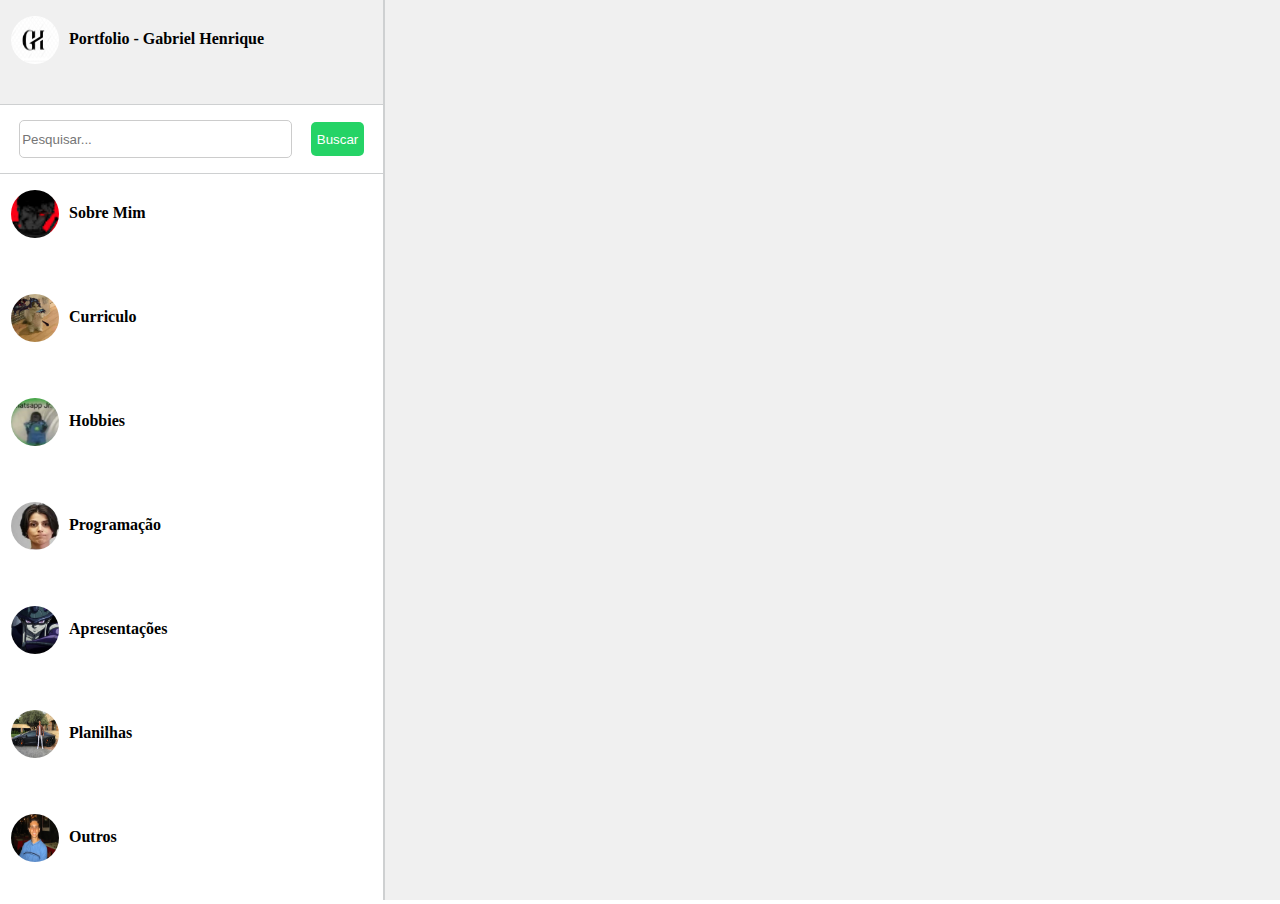
<file: index.html>
<!DOCTYPE html>
<html>
<head>
  <title>Gabriel Henrique</title>
  <link rel="shortcut icon" href="gh logo.jpg" type="image/x-icon">
  <link rel="stylesheet" href="css.css">
  <script>
    window.onload = function() {
      const div1 = document.getElementById('div1');
      const div2 = document.getElementById('div2');
      const div3 = document.getElementById('div3');
      const div4 = document.getElementById('div4');
      const div5 = document.getElementById('div5');
      const div6 = document.getElementById('div6');
      const div7 = document.getElementById('div7');
      let iframe = document.querySelector('.chat-div iframe');

      let botaoClicado = null;

      function atualizarCores(elementoClicado) {
        div1.style.backgroundColor = "white";
        div2.style.backgroundColor = "white";
        div3.style.backgroundColor = "white";
        div4.style.backgroundColor = "white";
        div5.style.backgroundColor = "white";
        div6.style.backgroundColor = "white";
        div7.style.backgroundColor = "white";

        elementoClicado.style.backgroundColor = "#F0F0F0";

        botaoClicado = elementoClicado;
      }

      div1.addEventListener('click', function() {
        atualizarCores(div1);
        iframe.src = 'teste1.html';
      });

      div2.addEventListener('click', function() {
        atualizarCores(div2);
        iframe.src = 'teste2.html';
      });

      div3.addEventListener('click', function() {
        atualizarCores(div3);
        iframe.src = 'teste3.html';
      });

      div4.addEventListener('click', function() {
        atualizarCores(div4);
        iframe.src = 'teste4.html';
      });

      div5.addEventListener('click', function() {
        atualizarCores(div5);
        iframe.src = 'teste5.html';
      });

      div6.addEventListener('click', function() {
        atualizarCores(div6);
        iframe.src = 'teste6.html';
      });

      div7.addEventListener('click', function() {
        atualizarCores(div7);
        iframe.src = 'teste7.html';
      });

      div1.addEventListener('mouseover', function() {
        if (botaoClicado !== div1) {
          div1.style.backgroundColor = "#F0F0F0";
        }
      });

      div2.addEventListener('mouseover', function() {
        if (botaoClicado !== div2) {
          div2.style.backgroundColor = "#F0F0F0";
        }
      });

      div3.addEventListener('mouseover', function() {
        if (botaoClicado !== div3) {
          div3.style.backgroundColor = "#F0F0F0";
        }
      });

      div4.addEventListener('mouseover', function() {
        if (botaoClicado !== div4) {
          div4.style.backgroundColor = "#F0F0F0";
        }
      });

      div5.addEventListener('mouseover', function() {
        if (botaoClicado !== div5) {
          div5.style.backgroundColor = "#F0F0F0";
        }
      });

      div6.addEventListener('mouseover', function() {
        if (botaoClicado !== div6) {
          div6.style.backgroundColor = "#F0F0F0";
        }
      });

      div7.addEventListener('mouseover', function() {
        if (botaoClicado !== div7) {
          div7.style.backgroundColor = "#F0F0F0";
        }
      });

      div1.addEventListener('mouseout', function() {
        if (botaoClicado !== div1) {
          div1.style.backgroundColor = "white";
        }
      });

      div2.addEventListener('mouseout', function() {
        if (botaoClicado !== div2) {
          div2.style.backgroundColor = "white";
        }
      });

      div3.addEventListener('mouseout', function() {
        if (botaoClicado !== div3) {
          div3.style.backgroundColor = "white";
        }
      });

      div4.addEventListener('mouseout', function() {
        if (botaoClicado !== div4) {
          div4.style.backgroundColor = "white";
        }
      });

      div5.addEventListener('mouseout', function() {
        if (botaoClicado !== div5) {
          div5.style.backgroundColor = "white";
        }
      });

      div6.addEventListener('mouseout', function() {
        if (botaoClicado !== div6) {
          div6.style.backgroundColor = "white";
        }
      });

      div7.addEventListener('mouseout', function() {
        if (botaoClicado !== div7) {
          div7.style.backgroundColor = "white";
        }
      });
    }
  </script>
</head>
<body>
  <div class="tela">
    <div class="menu-div"> 
        <div class="perfil">
          <img src="gh logo.jpg" alt="">
          <div class="info">
            <p class="nome"><b>Portfolio - Gabriel Henrique</b></p>
          </div>
        </div>
        
        <div class="pesquisar">
            <input type="text" placeholder="Pesquisar...">
            <button type="submit">Buscar</button>
        </div>

        <div id="div1" class="contato">
            <div class="icon">
                <img src="gutts.png" alt="">
            </div>
            <div class="info">
                <p class="nome"><b>Sobre Mim</b></p>
            </div>
        </div>

        <div id="div2" class="contato">
            <div class="icon">
                <img src="juan.jpg" alt="">
            </div>
            <div class="info">
                <p class="nome"><b>Curriculo</b></p>
            </div>
        </div>

        <div id="div3" class="contato">
            <div class="icon">
                <img src="robson.jpg" alt="">
            </div>
            <div class="info">
                <p class="nome"><b>Hobbies</b></p>
            </div>
        </div>

        <div id="div4" class="contato">
            <div class="icon">
                <img src="guilherme.jpg" alt="">
            </div>
            <div class="info">
                <p class="nome"><b>Programação</b></p>
            </div>
        </div>

        <div id="div5" class="contato">
            <div class="icon">
                <img src="arthur.jpg" alt="">
            </div>
            <div class="info">
                <p class="nome"><b>Apresentações</b></p>
            </div>
        </div>

        <div id="div6" class="contato">
            <div class="icon">
                <img src="leandro.jpg" alt="">
            </div>
            <div class="info">
                <p class="nome"><b>Planilhas</b></p>
            </div>
        </div>
        
        <div id="div7" class="contato">
            <div class="icon">
                <img src="hudson.jpg" alt="">
            </div>
            <div class="info">
                <p class="nome"><b>Outros</b></p>
            </div>
        </div>

    </div>
    <div class="chat-div">
      <iframe name="chat" src="" frameborder="0"></iframe>
    </div>
  </div>
</body>
</html>
</file>
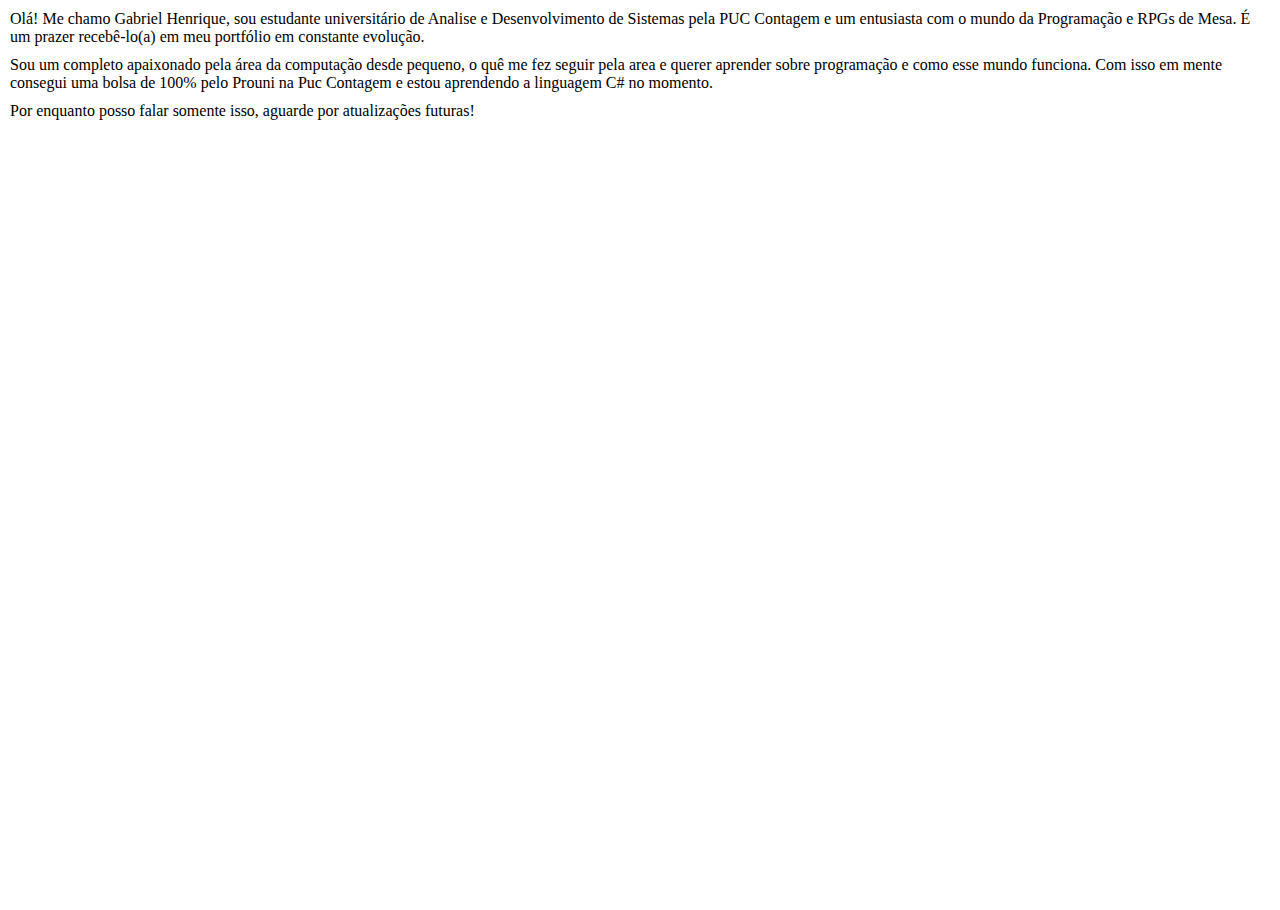
<file: teste1.html>
<html>
    <head>
        <meta name="viewport" content="width=device-width, initial-scale=0.5">
        <style>
            html {
                height: 100%;
                width: 100%;
            }
            body{
                margin: 0;
                padding: 0;
                width: 100%;
                height: 100%;
            }
            img {
                width: 100%;
                height: 100%;
            }
            iframe {
                width: 100%;
                height: 100%;
                zoom: 0.66;
            }
            p {
                margin: 10px;
            }
        </style>
    </head>
    <body>
        <p>
            Olá! Me chamo Gabriel Henrique, sou estudante universitário de Analise e Desenvolvimento de Sistemas pela PUC Contagem
            e um entusiasta com o mundo da Programação e RPGs de Mesa.
            É um prazer recebê-lo(a) em meu portfólio em constante evolução.
        </p>
        <p>
            Sou um completo apaixonado pela área da computação desde pequeno, o quê me fez seguir pela area e querer aprender sobre
            programação e como esse mundo funciona. Com isso em mente consegui uma bolsa de 100% pelo Prouni na Puc Contagem e estou
            aprendendo a linguagem C# no momento.
        </p>
        <p>
            Por enquanto posso falar somente isso, aguarde por atualizações futuras!
        </p>


    </body>
</html>
</file>
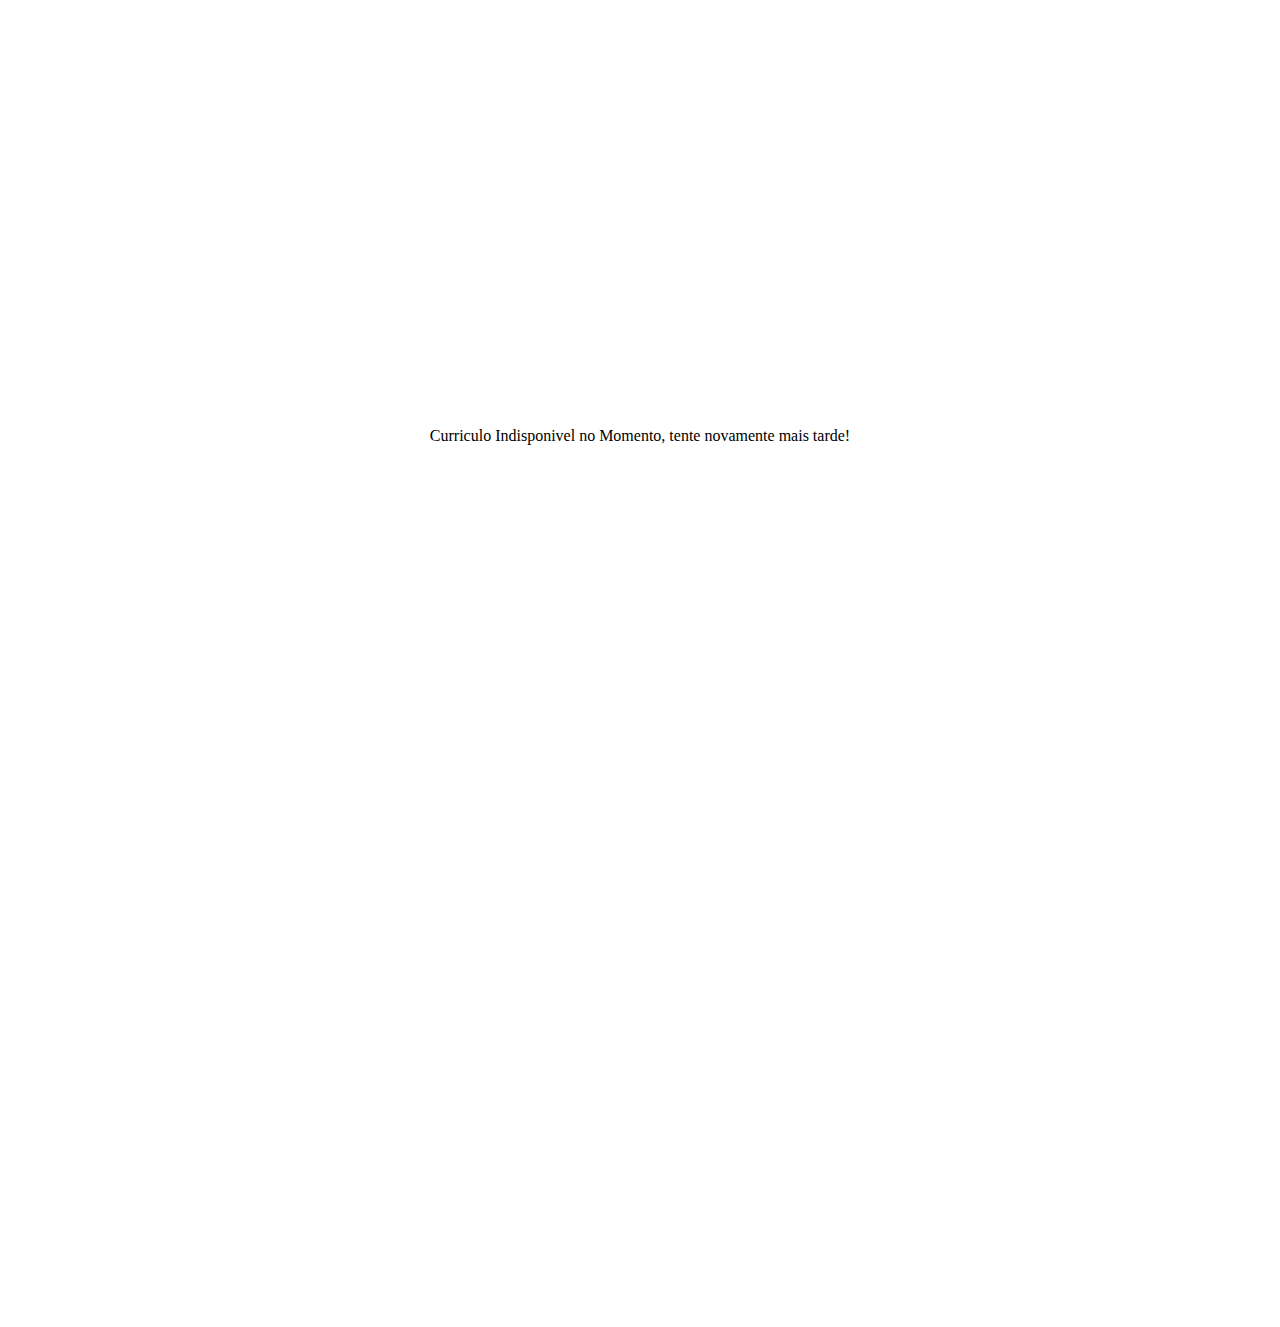
<file: teste2.html>
<html>
    <head>
        <meta name="viewport" content="width=device-width, initial-scale=0.5">
        <style>
            html {
                height: 100%;
                width: 100%;
            }
            body{
                margin: 0;
                padding: 0;
                width: 100%;
                height: 100%;
            }
            img {
                width: 100%;
                height: 100%;
            }
            iframe {
                width: 100%;
                height: 100%;
                zoom: 0.66;
            }
            p {
                margin-top: 33.33%;
            }
        </style>
    </head>
    <body>
        <center>
            <p>
                Curriculo Indisponivel no Momento, tente novamente mais tarde!   
            </p>
        </center>


    </body>
</html>
</file>
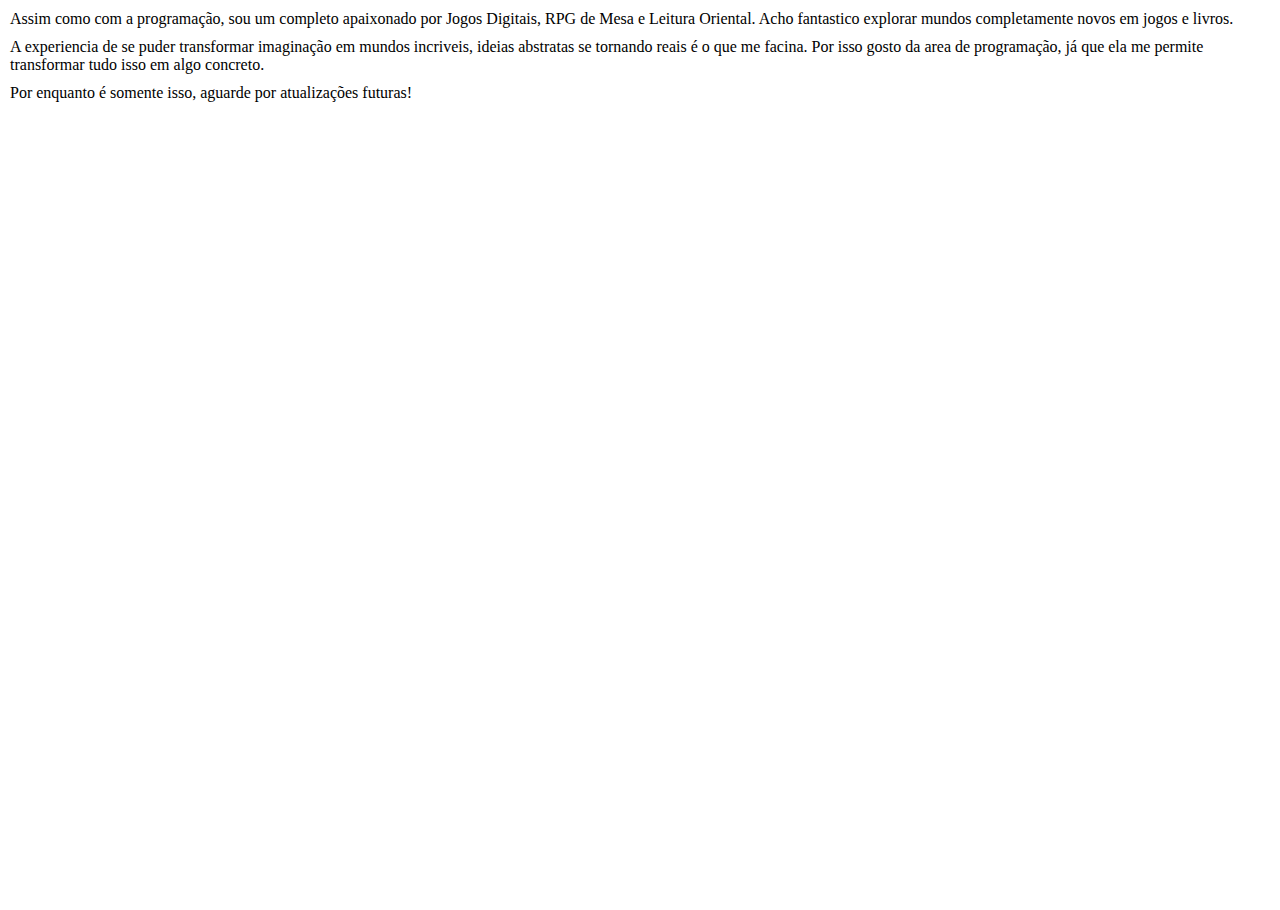
<file: teste3.html>
<html>
    <head>
        <meta name="viewport" content="width=device-width, initial-scale=0.5">
        <style>
            html {
                height: 100%;
                width: 100%;
            }
            body{
                margin: 0;
                padding: 0;
                width: 100%;
                height: 100%;
            }
            img {
                width: 100%;
                height: 100%;
            }
            iframe {
                width: 100%;
                height: 100%;
                zoom: 0.66;
            }
            p {
                margin: 10px;
            }
        </style>
    </head>
    <body>
        <p>
            Assim como com a programação, sou um completo apaixonado por Jogos Digitais, RPG de Mesa e Leitura Oriental. Acho fantastico explorar mundos
            completamente novos em jogos e livros.
        </p>
        <p>
            A experiencia de se puder transformar imaginação em mundos incriveis, ideias abstratas se tornando reais é o que me facina. Por isso gosto da
            area de programação, já que ela me permite transformar tudo isso em algo concreto.
        </p>
        <p>
            Por enquanto é somente isso, aguarde por atualizações futuras!
        </p>


    </body>
</html>
</file>
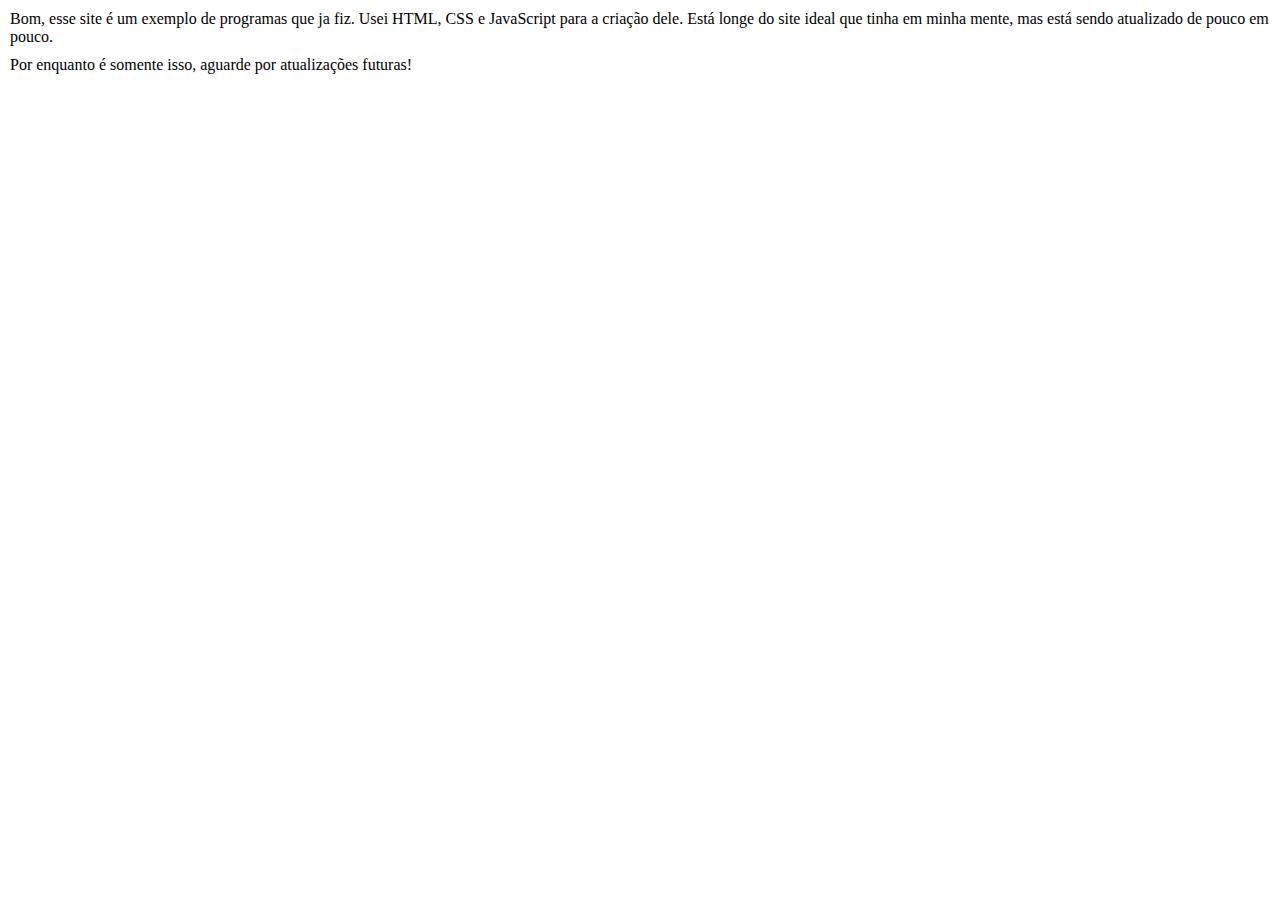
<file: teste4.html>
<html>
    <head>
        <meta name="viewport" content="width=device-width, initial-scale=0.5">
        <style>
            html {
                height: 100%;
                width: 100%;
            }
            body{
                margin: 0;
                padding: 0;
                width: 100%;
                height: 100%;
            }
            img {
                width: 100%;
                height: 100%;
            }
            iframe {
                width: 100%;
                height: 100%;
                zoom: 0.66;
            }
            p {
                margin: 10px;
            }
        </style>
    </head>
    <body>
        <p>
            Bom, esse site é um exemplo de programas que ja fiz. Usei HTML, CSS e JavaScript para a criação dele.
            Está longe do site ideal que tinha em minha mente, mas está sendo atualizado de pouco em pouco.
        </p>
        <p>
            Por enquanto é somente isso, aguarde por atualizações futuras!
        </p>


    </body>
</html>
</file>
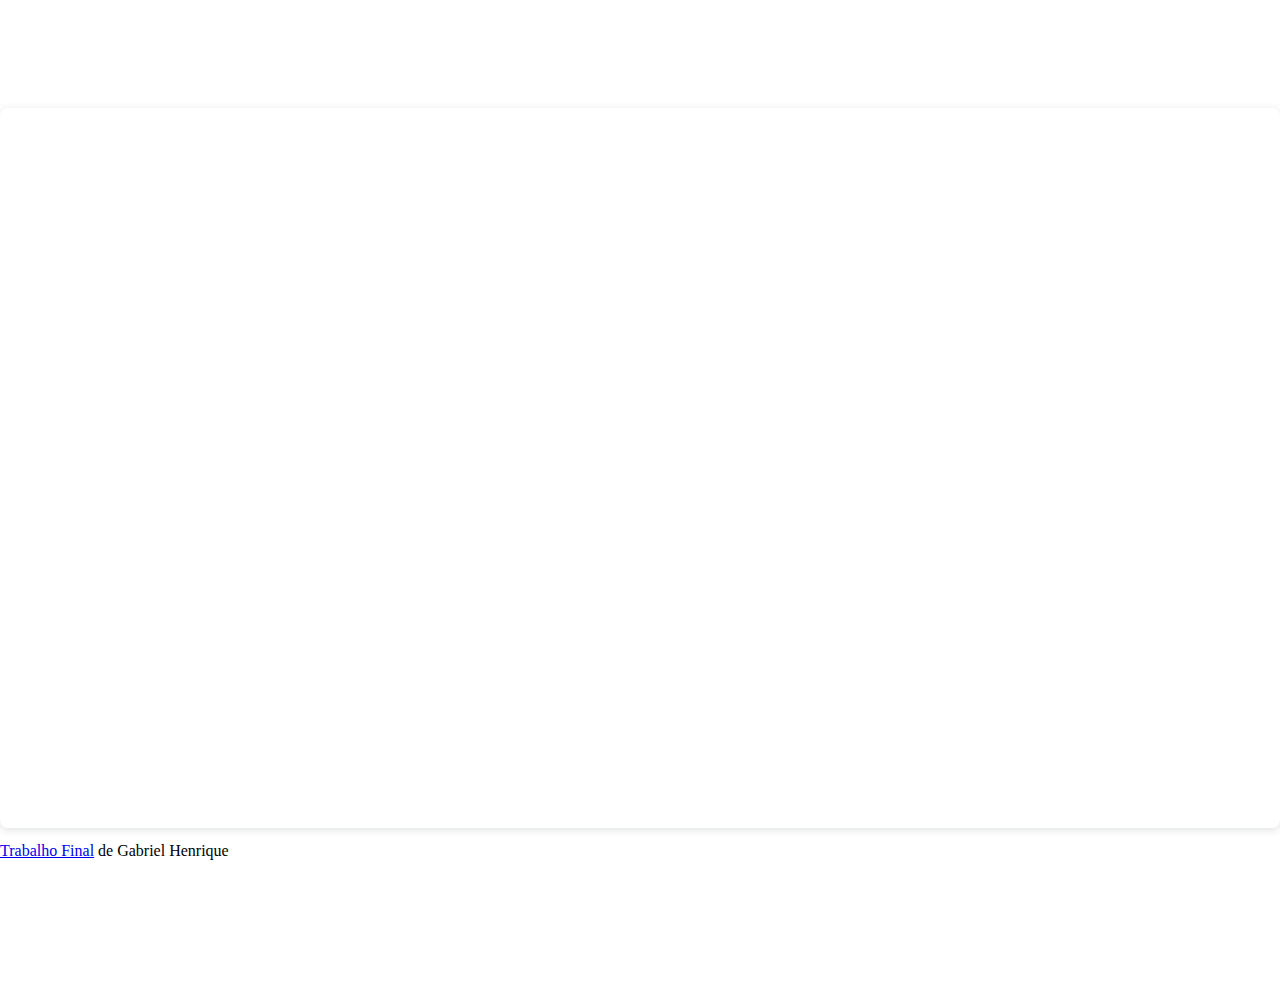
<file: teste5.html>
<html>
    <head>
        <style>
            html {
                height: 100%;
                width: 100%;
            }
            body{
                margin: 0;
                padding: 0;
                width: 100%;
                height: 100%;
            }
            img {
                width: 100%;
                height: 100%;
            }
        </style>
    </head>
    <body>
        <div style="position: relative; width: 100%; height: 0; padding-top: 56.2500%;
 padding-bottom: 0; box-shadow: 0 2px 8px 0 rgba(63,69,81,0.16); margin-top: 8.40%; margin-bottom: 0.9em; overflow: hidden;
 border-radius: 8px; will-change: transform;">
  <iframe loading="lazy" style="position: absolute; width: 100%; height: 100%; top: 0; left: 0; border: none; padding: 0;margin: 0;"
    src="https:&#x2F;&#x2F;www.canva.com&#x2F;design&#x2F;DAFTPPxLd9w&#x2F;view?embed" allowfullscreen="allowfullscreen" allow="fullscreen">
  </iframe>
</div>
<a href="https:&#x2F;&#x2F;www.canva.com&#x2F;design&#x2F;DAFTPPxLd9w&#x2F;view?utm_content=DAFTPPxLd9w&amp;utm_campaign=designshare&amp;utm_medium=embeds&amp;utm_source=link" target="_blank" rel="noopener">Trabalho Final</a> de Gabriel Henrique
    </body>
</html>
</file>
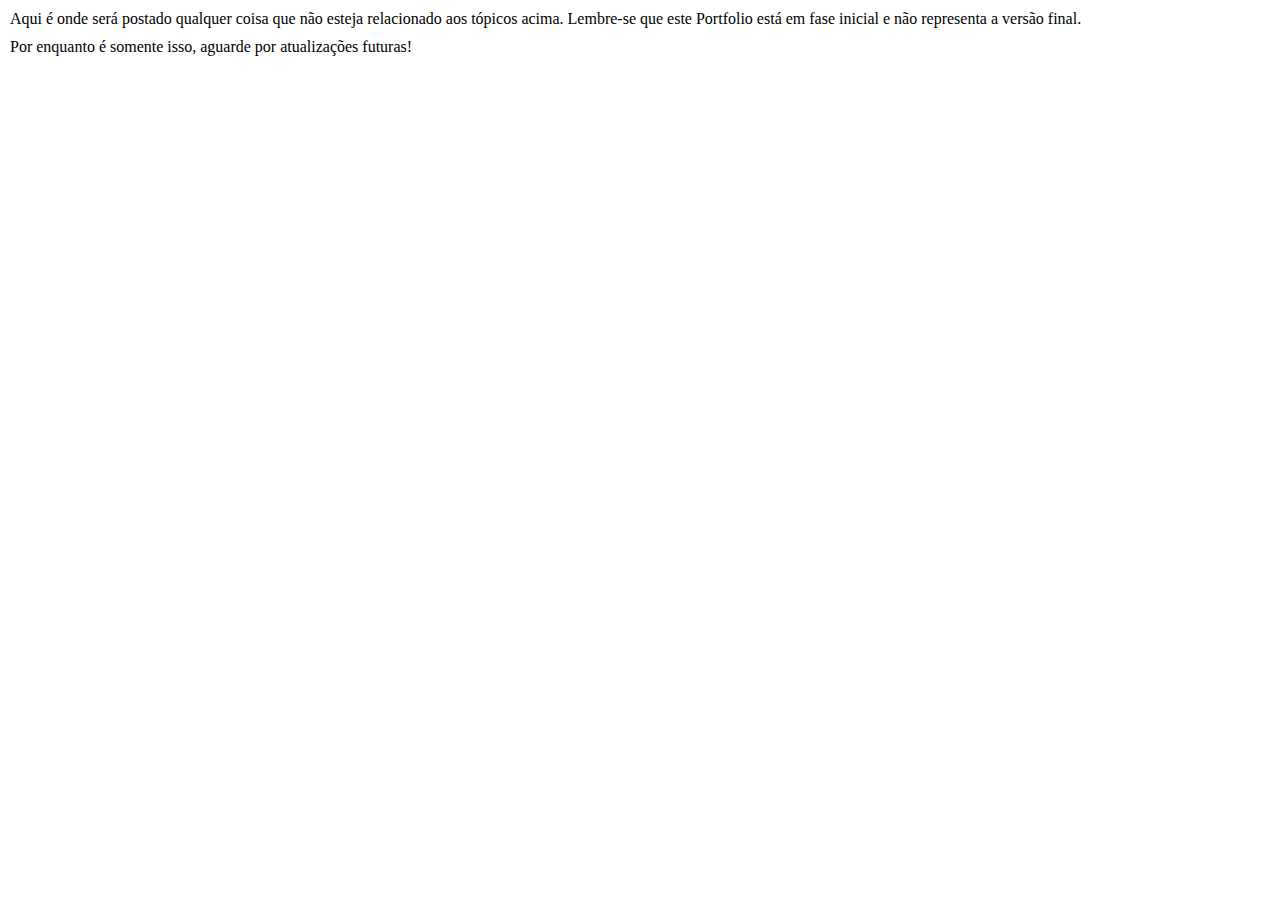
<file: teste7.html>
<html>
    <head>
        <meta name="viewport" content="width=device-width, initial-scale=0.5">
        <style>
            html {
                height: 100%;
                width: 100%;
            }
            body{
                margin: 0;
                padding: 0;
                width: 100%;
                height: 100%;
            }
            img {
                width: 100%;
                height: 100%;
            }
            iframe {
                width: 100%;
                height: 100%;
                zoom: 0.66;
            }
            p {
                margin: 10px;
            }
        </style>
    </head>
    <body>
        <p>
            Aqui é onde será postado qualquer coisa que não esteja relacionado aos tópicos acima.
            Lembre-se que este Portfolio está em fase inicial e não representa a versão final.
        </p>
        <p>
            Por enquanto é somente isso, aguarde por atualizações futuras!
        </p>


    </body>
</html>
</file>
<file: css.css>
body {
  height: 100%;
  margin: 0;
  padding: 0;
}

html {
  height: 100%;
  margin: 0;
  padding: 0;
}

.tela {
  height: 100%;
  display: flex;
}

.menu-div {
  width: 30%;
  height: 100%;
}

.chat-div {
  width: 70%;
  height: 100%;
  background-color: #F0F0F0;
  border-left: 2px solid #ced0d1;
}

.perfil {
    width: 100%;
    height: 11.55%;
    background-color: #F0F0F0;
    display: flex;
}
.pesquisar {
    width: 100%;
    height: 7.6%;
    background-color: #ffffff;
    display: flex;
    align-items: center;
    justify-content: center;
    border-top: 1px solid #ced0d1;
    border-bottom: 1px solid #ced0d1;
}

.pesquisar input[type="text"] {
    width: 75%;
    height: 50%;
    margin-left: 5%;
    border: 1px solid #ccc;
    border-radius: 5px;
}

.pesquisar button {
    height: 50%;
    margin-right: 5%;
    margin-left: 5%;
    background-color: #25D366;
    color: white;
    border: none;
    border-radius: 5px;
    cursor: pointer;
}

.contato {
    width: 100%;
    height: 11.55%;
    background-color: #ffffff;
    transition: background-color 0.5s;
    display: flex;
}

img {
    width: 48px;
    height: 48px;
    margin-top: 16px;
    margin-left: 10.5px;
    margin-right: 10.5px;
    border-radius: 50%;
}

.nome {
    margin-top: 30px;
}

.info {
    width: 100%;
    height: 11.55%;
}

iframe {
  width: 100%;
  height: 100%;
}
</file>
